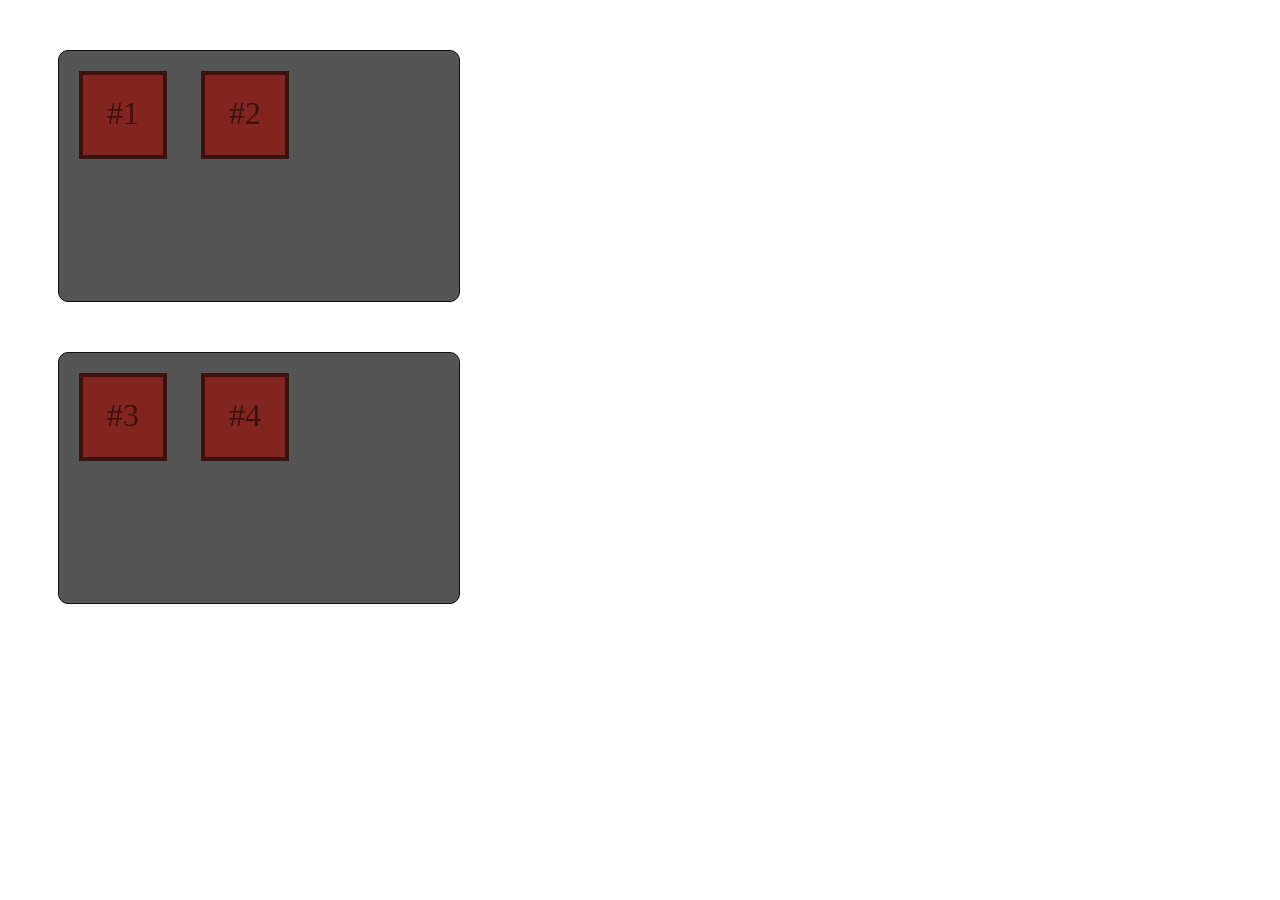
<file: DragetDrop/Index_dragetDrop.html>
<!DOCTYPE html>
<html>
	<head>
        <meta charset="utf-8"/>
    	<title>HTML5 et Javascript</title>
    	<link rel="stylesheet" media="all" type="text/css" href="dragdrop.css">

    	<style>body { background: white; } #datafile {background: grey;} h1 {text-align: center;}</style>
    </head>
	<body>
	    <div class="dropper">

		    <div class="draggable">#1</div>
		    <div class="draggable">#2</div>
		    
		</div>

		<div class="dropper">
		    
		    <div class="draggable">#3</div>
		    <div class="draggable">#4</div>
		    
		</div>

        <script type="text/javascript" src="dragdrop.js"></script>

        <footer></footer>
	</body>
</html>
</file>
<file: DragetDrop/dragdrop.css>
.dropper {
    margin: 50px 10px 10px 50px;
    width: 400px;
    height: 250px;
    background-color: #555;
    border: 1px solid #111;
    
    -moz-border-radius: 10px;
    border-radius: 10px;
    
    -moz-transition: all 200ms linear;
    -webkit-transition: all 200ms linear;
    -o-transition: all 200ms linear;
    transition: all 200ms linear;
}

.drop_hover {
    -moz-box-shadow: 0 0 30px rgba(0, 0, 0, 0.8) inset;
    box-shadow: 0 0 30px rgba(0, 0, 0, 0.8) inset;
}

.draggable {
    display: inline-block;
    margin: 20px 10px 10px 20px;
    padding-top: 20px;
    width: 80px;
    height: 60px;
    color: #3D110F;
    background-color: #822520;
    border: 4px solid #3D110F;
    text-align: center;
    font-size: 2em;
    cursor: move;
    
    -moz-transition: all 200ms linear;
    -webkit-transition: all 200ms linear;
    -o-transition: all 200ms linear;
    transition: all 200ms linear;
    
    -moz-user-select: none;
    -khtml-user-select: none;
    -webkit-user-select: none;
    user-select: none;
}
</file>
